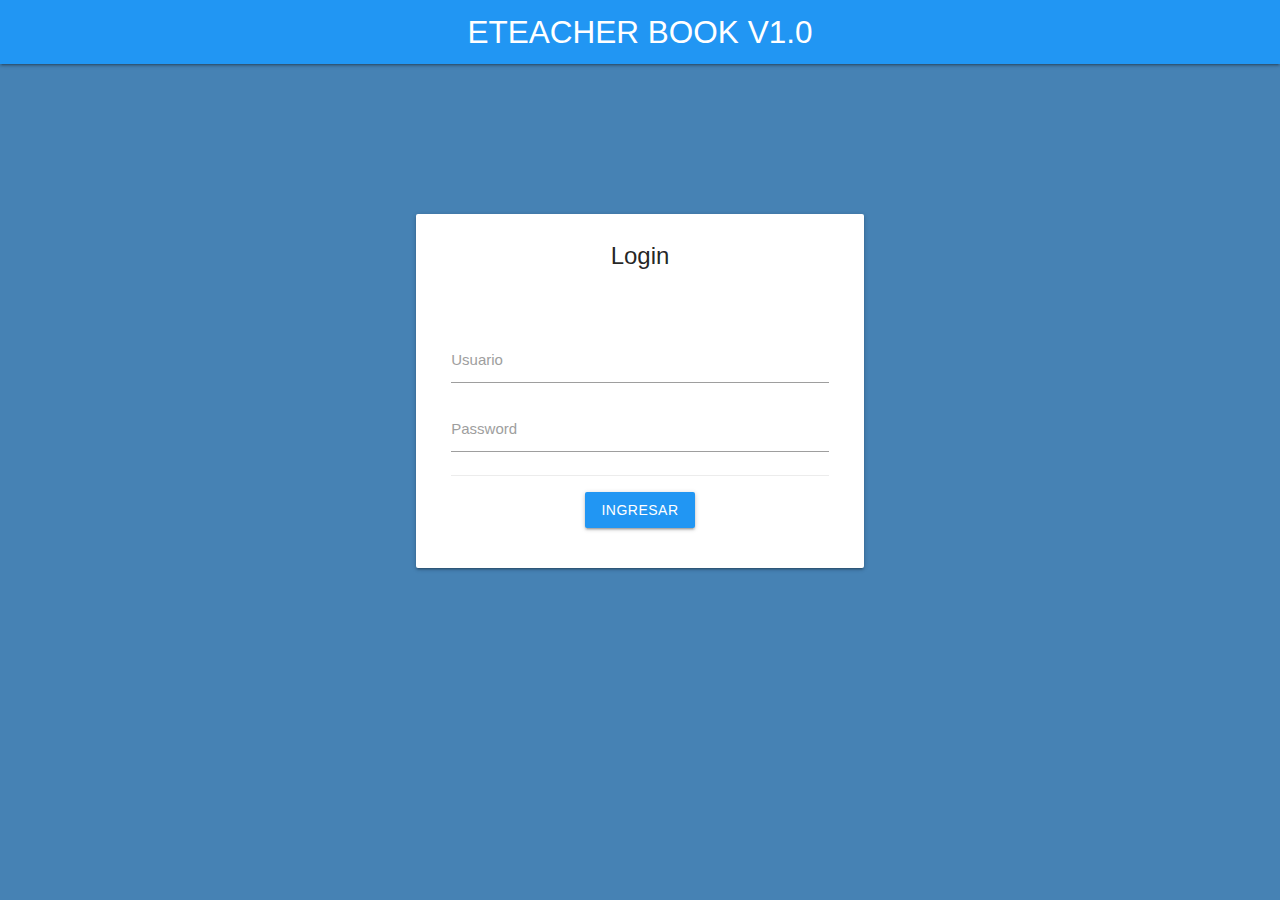
<file: index.html>
<!DOCTYPE html>
<html lang="es">
<head>
    <meta charset="UTF-8">
    <meta name="viewport" content="width=device-width, initial-scale=1.0">
    <title>Eteacher Book</title>
    <link rel="stylesheet" href="./css/materialize.min.css">
    <link rel="stylesheet" href="./css/main.css">
</head>
<body>
    <nav>
        <div class="nav-wrapper blue">
            <a href="index.html" class="brand-logo center">ETEACHER BOOK V1.0</a>
        </div>
    </nav>
    <div class="container">
        <div class="row">
            <div class="card col s12 m6 center offset-m3 card-login">
                <div class="card-title center-align">
                    <p>Login</p>
                </div>
                <div class="card-content">
                    <form action="">
                        <div class="input-field">
                            <input type="text" name="usuario" id="usuario" class="validate" required>
                            <label for="usuario">Usuario</label>
                        </div>
                        <div class="input-field">
                            <input type="password" name="password" id="password" class="validate" required>
                            <label for="password">Password</label>
                        </div>
                        <div class="card-action">
                            <button type="submit" class="btn blue">Ingresar</button>
                        </div>
                    </form>
                </div>
            </div>
        </div>        
    </div>
    <script src="./js/materialize.min.js"></script>
    <script src="./js/jsactives.js"></script>
    
</body>
</html>
</file>
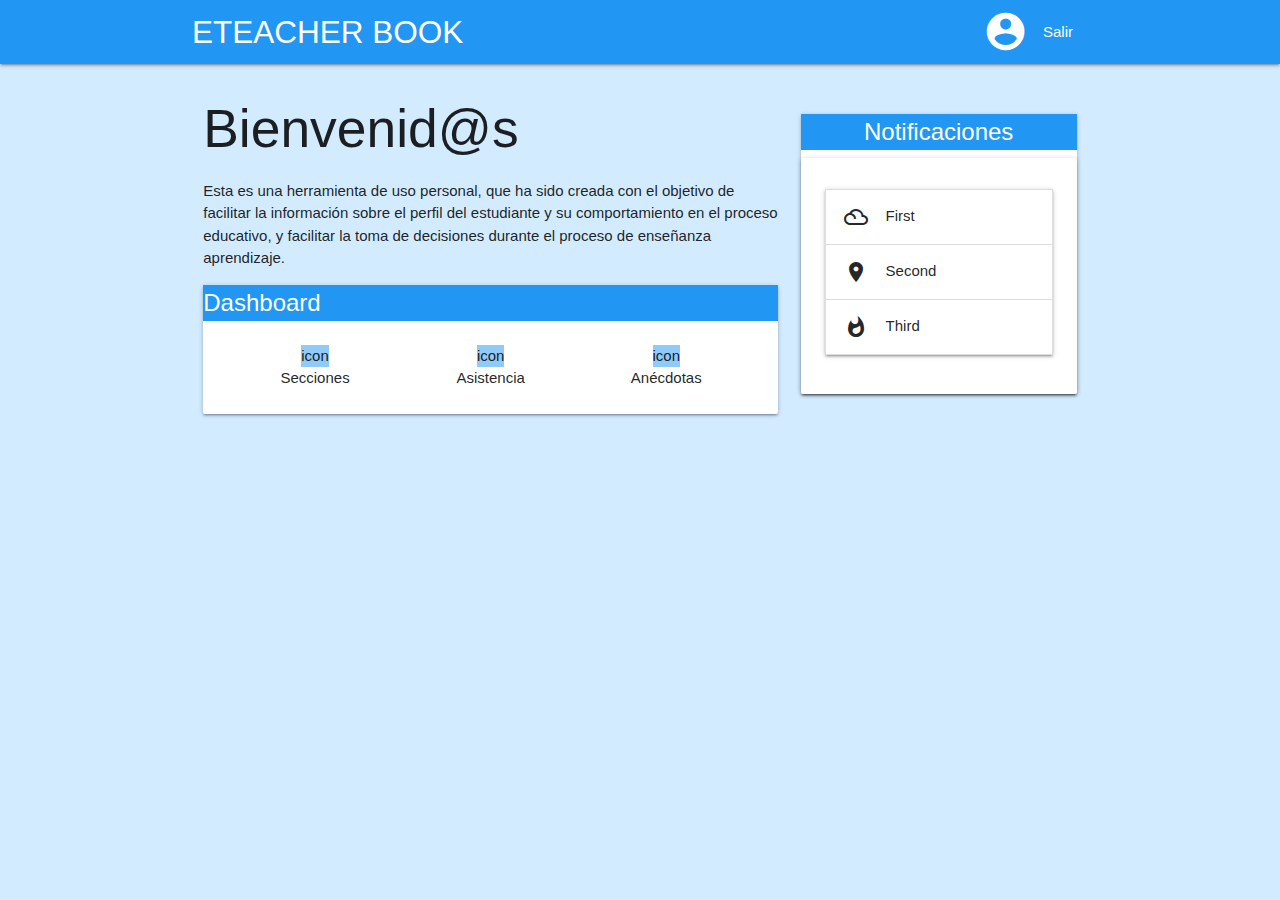
<file: main.html>
<!DOCTYPE html>
<html lang="es">
<head>
    <meta charset="UTF-8">
    <meta name="viewport" content="width=device-width, initial-scale=1.0">
    <title>Eteacher Book</title>
    <link rel="stylesheet" href="./css/materialize.min.css">
    <link rel="stylesheet" href="./css/dash.css">
    <link href="https://fonts.googleapis.com/icon?family=Material+Icons" rel="stylesheet">

</head>
<body>
    <nav>
        <div class="nav-wrapper blue">
            <div class="container">
                <a href="index.html" class="brand-logo left">ETEACHER BOOK</a>
                <ul id="nav-mobile" class="right hide-on-med-and-down">
                    <li ><i class="material-icons" id="user-account">account_circle</i></li>
                    <li><a href="#">Salir</a></li>
                  </ul>
            </div>
            
        </div>
    </nav>
    <div class="container">
        <div class="row">
            <div class="col s12 m8">
                <h2>Bienvenid@s</h2>
                <p>Esta es una herramienta de uso personal, que ha sido creada con el objetivo de facilitar la información sobre el perfil del estudiante y su comportamiento en el proceso educativo, y facilitar la toma de decisiones durante el proceso de enseñanza aprendizaje.</p>

                <div class="card">
                    <div class="card-title blue white-text">
                        Dashboard
                    </div>
                    <div class="card-content card-dash">
                        <div class="col m4 dash-module">
                            <div class="icono blue lighten-3">
                                icon
                            </div>
                            Secciones
                        </div><div class="col m4 dash-module">
                            <div class="icono blue lighten-3">
                                icon
                            </div>
                            Asistencia
                        </div><div class="col m4 dash-module">
                            <div class="icono blue lighten-3">
                                icon
                            </div>
                            Anécdotas
                        </div>
                    </div>
                </div>
            </div>
            <div class="col s12 m4">
                <div class="card aside">
                    <div class="card-title center-align blue white-text">
                        Notificaciones
                    </div>
                    <div class="card-panel panel-notas">
                        <ul class="collapsible">
                            <li>
                              <div class="collapsible-header"><i class="material-icons">filter_drama</i>First</div>
                              <div class="collapsible-body"><span>Lorem ipsum dolor sit amet.</span></div>
                            </li>
                            <li>
                              <div class="collapsible-header"><i class="material-icons">place</i>Second</div>
                              <div class="collapsible-body"><span>Lorem ipsum dolor sit amet.</span></div>
                            </li>
                            <li>
                              <div class="collapsible-header"><i class="material-icons">whatshot</i>Third</div>
                              <div class="collapsible-body"><span>Lorem ipsum dolor sit amet.</span></div>
                            </li>
                          </ul>
                    </div>
                </div>
            </div>
        </div> 
    </div>
    
    <script src="./js/jquery-3.5.1-min.js"></script>
    <script src="./js/materialize.min.js"></script>
    <script src="./js/jsactives.js"></script>
</body>
</html>
</file>
<file: css/main.css>
body{
    background-color: steelblue;
    background-image:url(https://images.unsplash.com/photo-1501504905252-473c47e087f8?ixlib=rb-1.2.1&auto=format&fit=crop&w=1567&q=80);
    background-size: cover;
    background-repeat: no-repeat;
    background-attachment: fixed;
}
.card-login{
    margin-top: 150px;
}

/* label focus color */
.input-field input:focus + label {
    color: #2196F3!important;
}
/* label underline focus color */
.row .input-field input:focus {
    border-bottom: 1px solid #2196F3!important;
    box-shadow: 0 1px 0 0#2196F3 !important
}
</file>
<file: css/dash.css>
body{
    background-color: #d2ebff;
}
.img-profile{
    width: 50px;
    height: 50px;
    margin-top: 5px;
    background-color: teal;
    border-radius: 50%;
    cursor: pointer;
    margin-right: 5px;
}
.card-dash{
    display: flex;
    justify-content: center;
    align-items: center;
}
.dash-module{
    display: flex;
    flex-direction: column;
    justify-content: center;
    align-items: center;
}
#user-account{
    font-size: 3rem;
}
.aside{
    margin-top: 50px;
}
</file>
